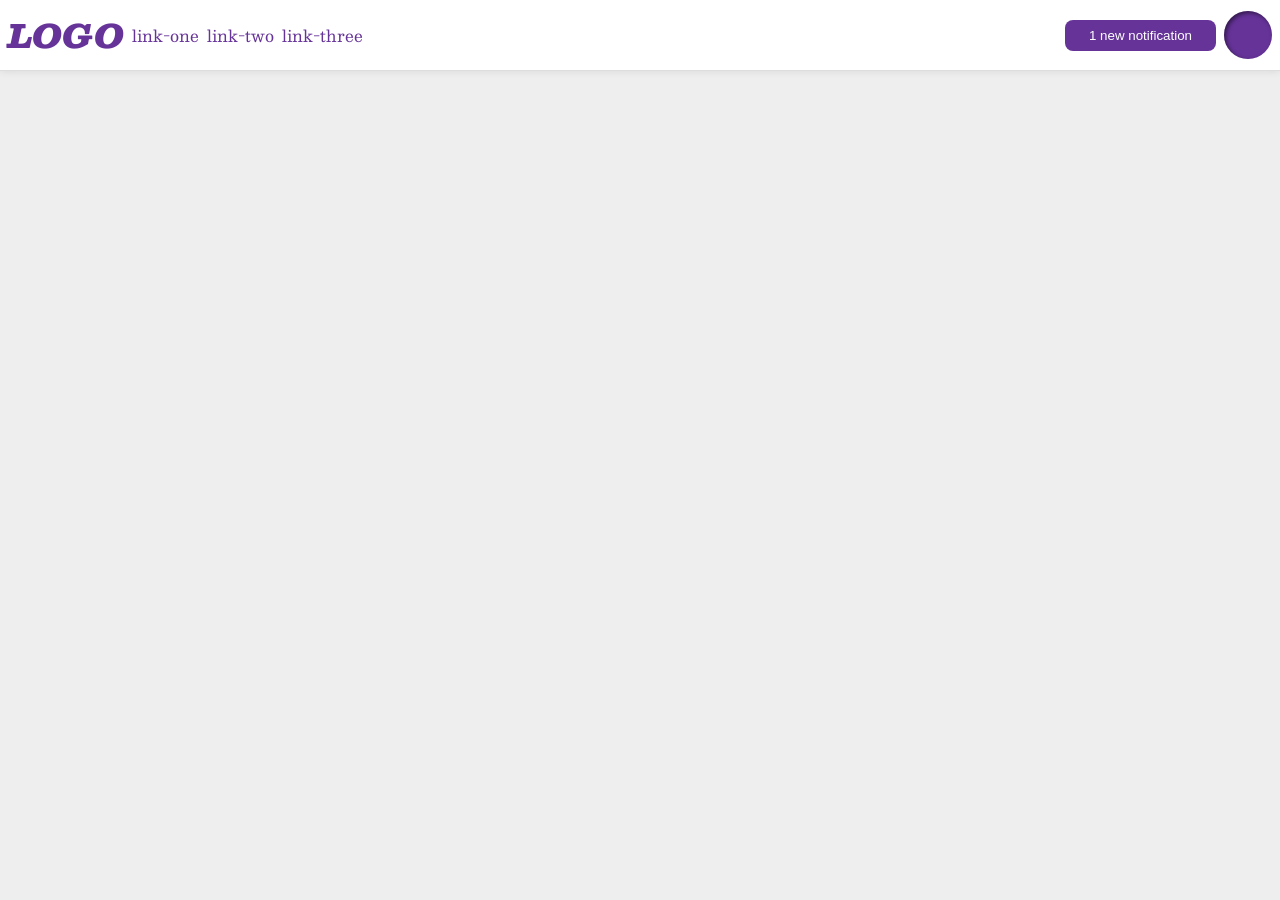
<file: flex/03-flex-header-2/index.html>
<!DOCTYPE html>
<html lang="en">
  <head>
    <meta charset="UTF-8">
    <meta http-equiv="X-UA-Compatible" content="IE=edge">
    <meta name="viewport" content="width=device-width, initial-scale=1.0">
    <title>Flex Header 2</title>
    <link rel="stylesheet" href="style.css">
  </head>
  <body>
    <div class="header">
      <div class="right">
        <div class="logo">
          LOGO
        </div>
        <ul class="links">
          <li><a href="https://google.com">link-one</a></li>
          <li><a href="https://google.com">link-two</a></li>
          <li><a href="https://google.com">link-three</a></li>
        </ul>
      </div>
      <div class="left">
        <button class="notifications">
          1 new notification
        </button>
        <div class="profile-image"></div>
      </div>
    </div>
  </body>
</html>
</file>
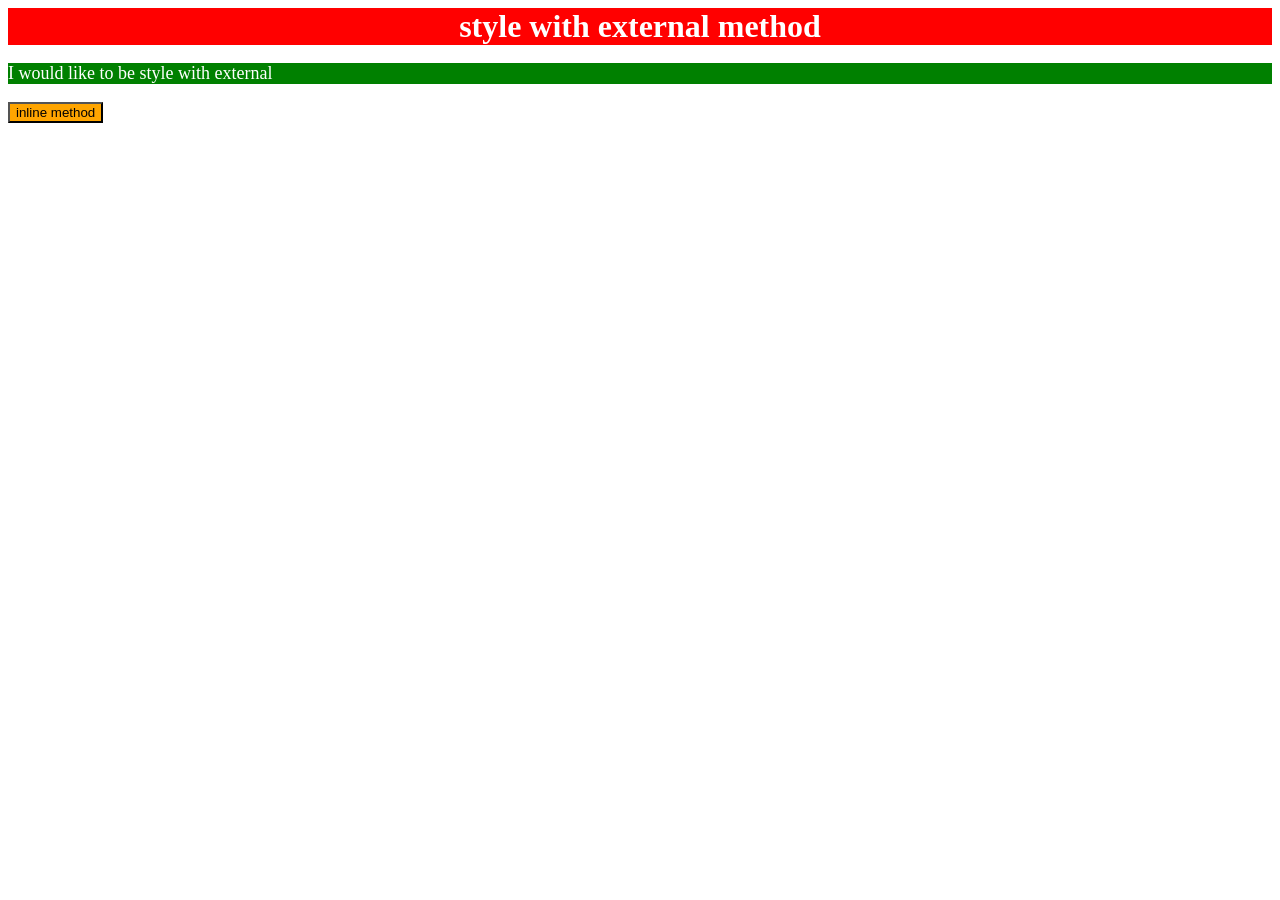
<file: foundations/01-css-methods/index.html>
<!DOCTYPE html>
<html lang="en">
<head>
  <meta charset="UTF-8">
  <meta name="viewport" content="width=device-width, initial-scale=1.0">
  <title>methods to add css </title>
  <link rel="stylesheet" href="styles.css">
  <style>
    p{
      background-color: green;
      color: white;
      font-size: 18px;
    }
  </style>
</head>
<body>
  <div>style with external method</div>
  <p>I would like to be style with external</p>
  <button style="color: black;background-color: orange;">inline method</button>
</body>
</html>
</file>
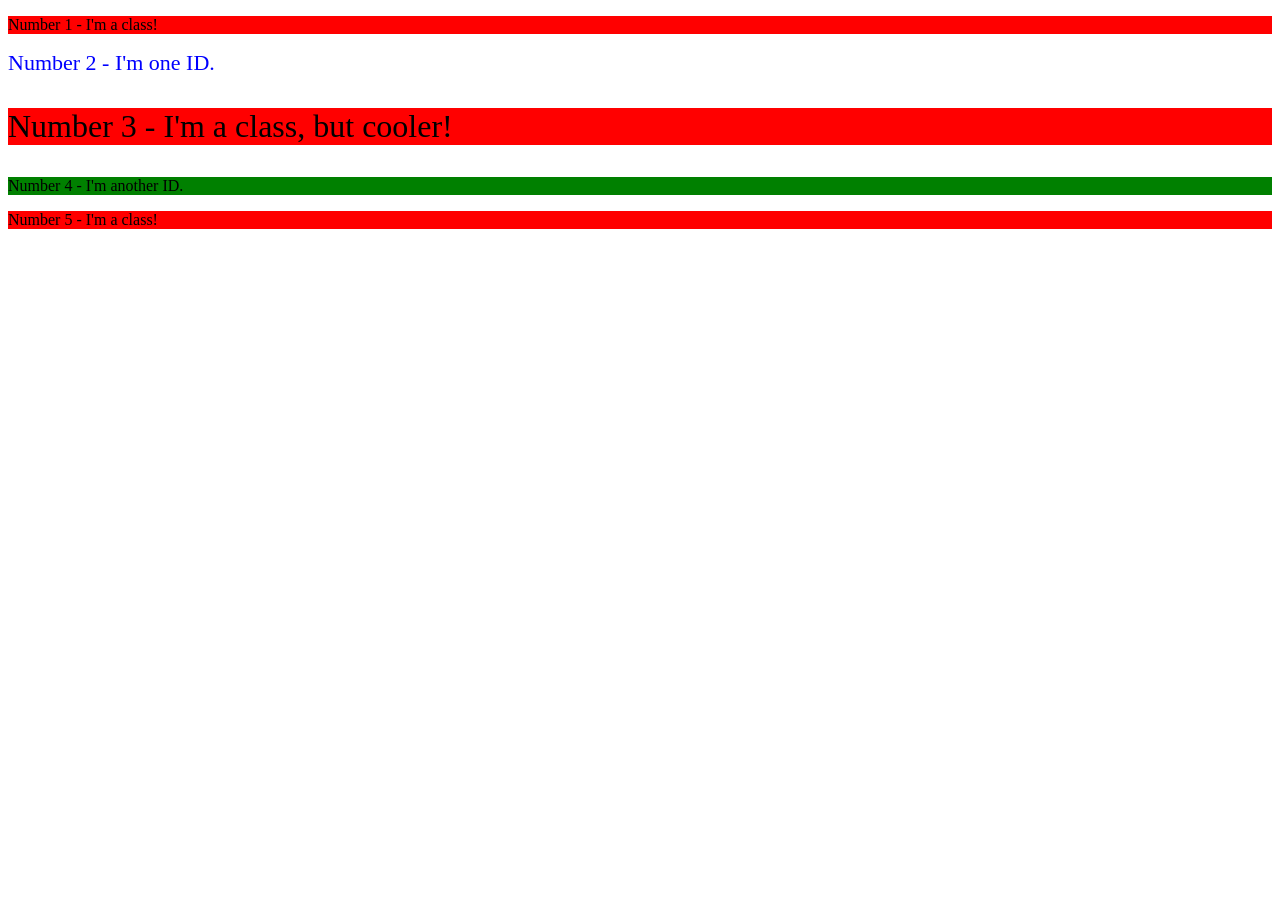
<file: foundations/02-class-id-selectors/index.html>
<!DOCTYPE html>
<html lang="en">
  <head>
    <meta charset="UTF-8">
    <meta http-equiv="X-UA-Compatible" content="IE=edge">
    <meta name="viewport" content="width=device-width, initial-scale=1.0">
    <title>Class and ID Selectors</title>
    <link rel="stylesheet" href="style.css">
  </head>
  <body>
    <p class="first odd">Number 1 - I'm a class!</p>
    <div id="second">Number 2 - I'm one ID.</div>
    <p class="third odd">Number 3 - I'm a class, but cooler!</p>
    <div id="fourth">Number 4 - I'm another ID.</div>
    <p class="fifth odd">Number 5 - I'm a class!</p>
  </body>
</html>
</file>
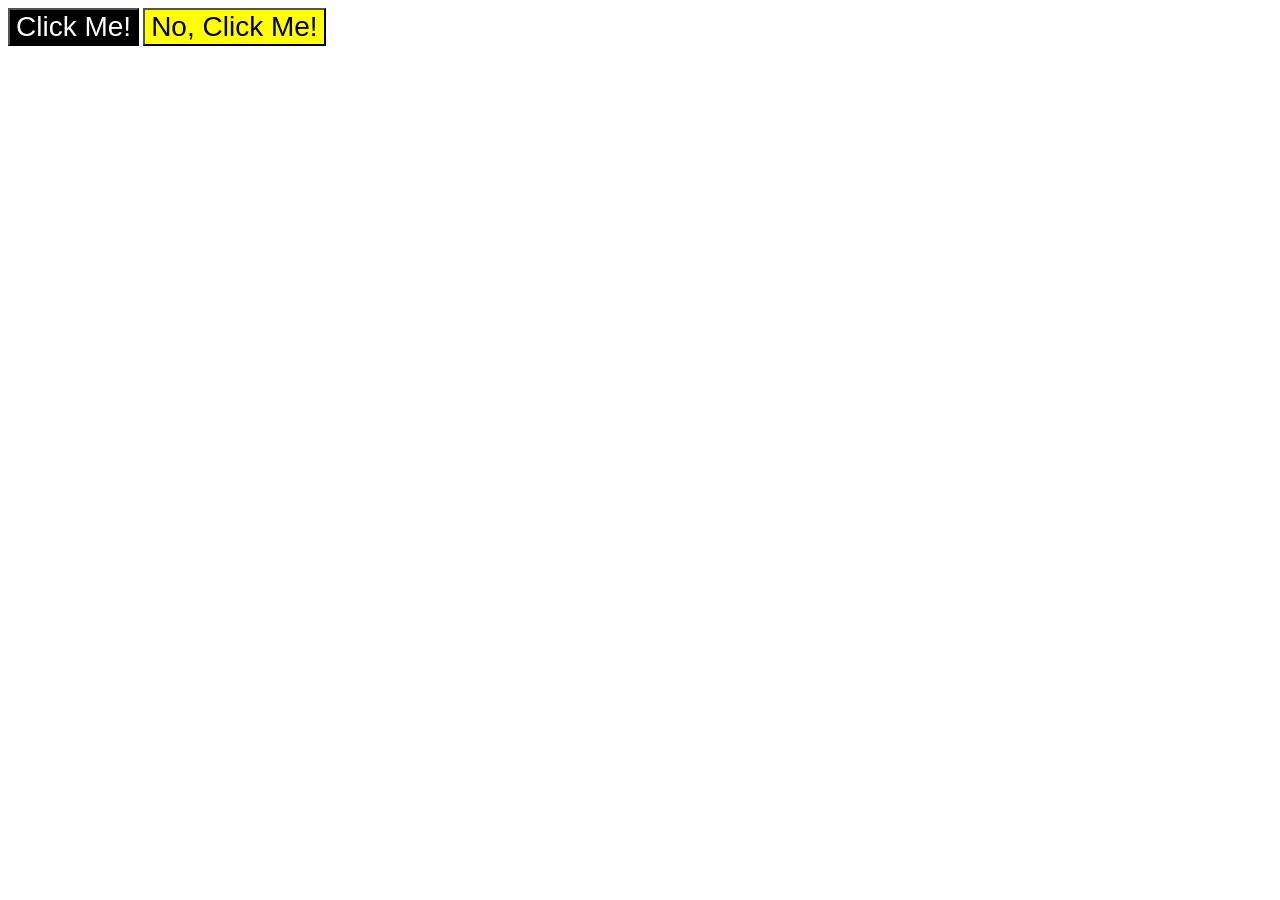
<file: foundations/03-grouping-selectors/index.html>
<!DOCTYPE html>
<html lang="en">
  <head>
    <meta charset="UTF-8">
    <meta http-equiv="X-UA-Compatible" content="IE=edge">
    <meta name="viewport" content="width=device-width, initial-scale=1.0">
    <title>Grouping Selectors</title>
    <link rel="stylesheet" href="style.css">
  </head>
  <body>
    <button class="first">Click Me!</button>
    <button class="second">No, Click Me!</button>
  </body>
</html>
</file>
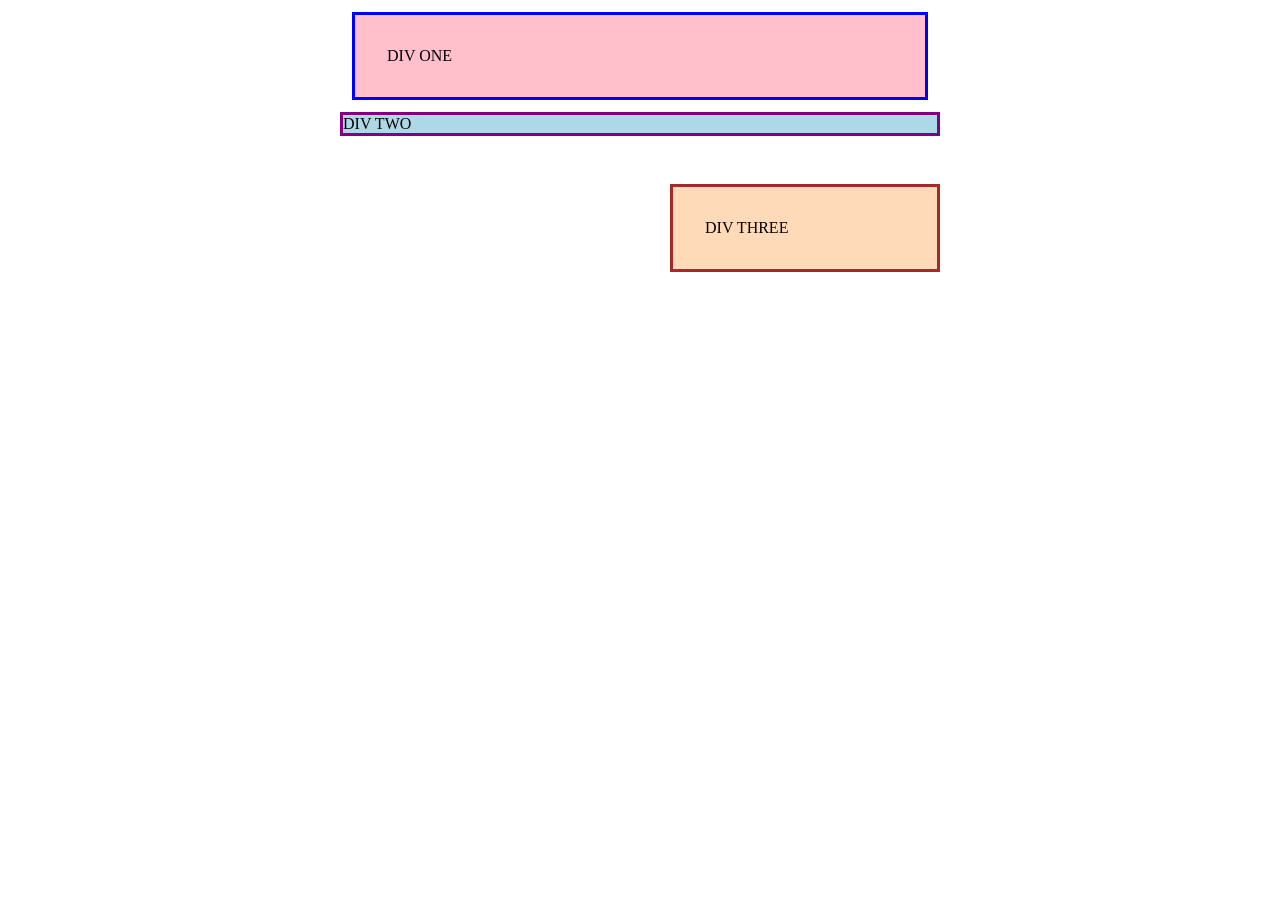
<file: margin-and-padding/01-margin-and-padding-1/index.html>
<!DOCTYPE html>
<html lang="en">
  <head>
    <meta charset="UTF-8">
    <meta http-equiv="X-UA-Compatible" content="IE=edge">
    <meta name="viewport" content="width=device-width, initial-scale=1.0">
    <title>Margin and Padding exercise</title>
    <link rel="stylesheet" href="style.css">
  </head>
  <body>
    <div class="container">
      <div class="one">
        DIV ONE
      </div>
      <div class="two">
        DIV TWO
      </div>
      <div class="three">
        DIV THREE
      </div>
    </div>
  </body>
</html>
</file>
<file: flex/03-flex-header-2/style.css>
/* this is some magical font-importing.  
you'll learn about it later. */
@import url('https://fonts.googleapis.com/css2?family=Besley:ital,wght@0,400;1,900&display=swap');

body {
  margin: 0;
  background: #eee;
  font-family: Besley, serif;
}

.header {
  background: white;
  border-bottom: 1px solid #ddd;
  box-shadow: 0 0 8px rgba(0,0,0,.1);
  display: flex;
  justify-content: space-between;
  align-items: center;
}

.profile-image {
  background: rebeccapurple;
  box-shadow: inset 2px 2px 4px rgba(0,0,0,.5);
  border-radius: 50%;
  width: 48px;
  height: 48px;
}
.right{
  display:flex;
  flex-direction: row;
  flex-wrap: nowrap;
  justify-content: space-between;
  align-items: center;
  gap: 8px;
  padding: 8px;
}
.left{
  display:flex;
  flex-direction: row;
  flex-wrap: nowrap;
  justify-content: space-between;
  align-items: center;
  gap: 8px;
  padding: 8px;
}


.logo {
  color: rebeccapurple;
  font-size: 32px;
  font-weight: 900;
  font-style: italic;
}

button {
  border: none;
  border-radius: 8px;
  background: rebeccapurple;
  color: white;
  padding: 8px 24px;
}

a {
  /* this removes the line under our links */
  text-decoration: none;
  color: rebeccapurple;
}

ul {
  list-style-type: none;
  display:flex;
  gap:8px;
  margin:0px;
  padding:0px;
}
</file>
<file: foundations/01-css-methods/styles.css>
div {
    color: white;
    background-color: red;
    font-size: 32px;
    font-weight: bold;
    text-align: center;
}
</file>
<file: foundations/02-class-id-selectors/style.css>
.odd{
    background-color: red;
}

.third{
    font-size: 32px;
}

#second{
    color: blue;
    font-size: 22px;
}
#fourth{
    background-color: green;
}
</file>
<file: foundations/03-grouping-selectors/style.css>
button{
    font-size: 28px;
    font-family: 'Helvetica','Times New Roman',sans-serif;

}
.first{
    background-color: black;
    color: white;
}
.second{
    background-color: yellow;
}
</file>
<file: margin-and-padding/01-margin-and-padding-1/style.css>
body {
    max-width: 600px;
    margin: 0 auto;
  }
  
.one {
    background: pink;
    border: 3px solid blue;
    /* CHANGE ME */
    padding: 32px;
    margin: 12px;
}

.two {
    background: lightblue;
    border: 3px solid purple;
    /* CHANGE ME */
    margin-bottom: 48px;
}

.three {
    background: peachpuff;
    border: 3px solid brown;
    width: 200px;
    /* CHANGE ME */
    padding:32px;
    margin-left: auto;
}
</file>
